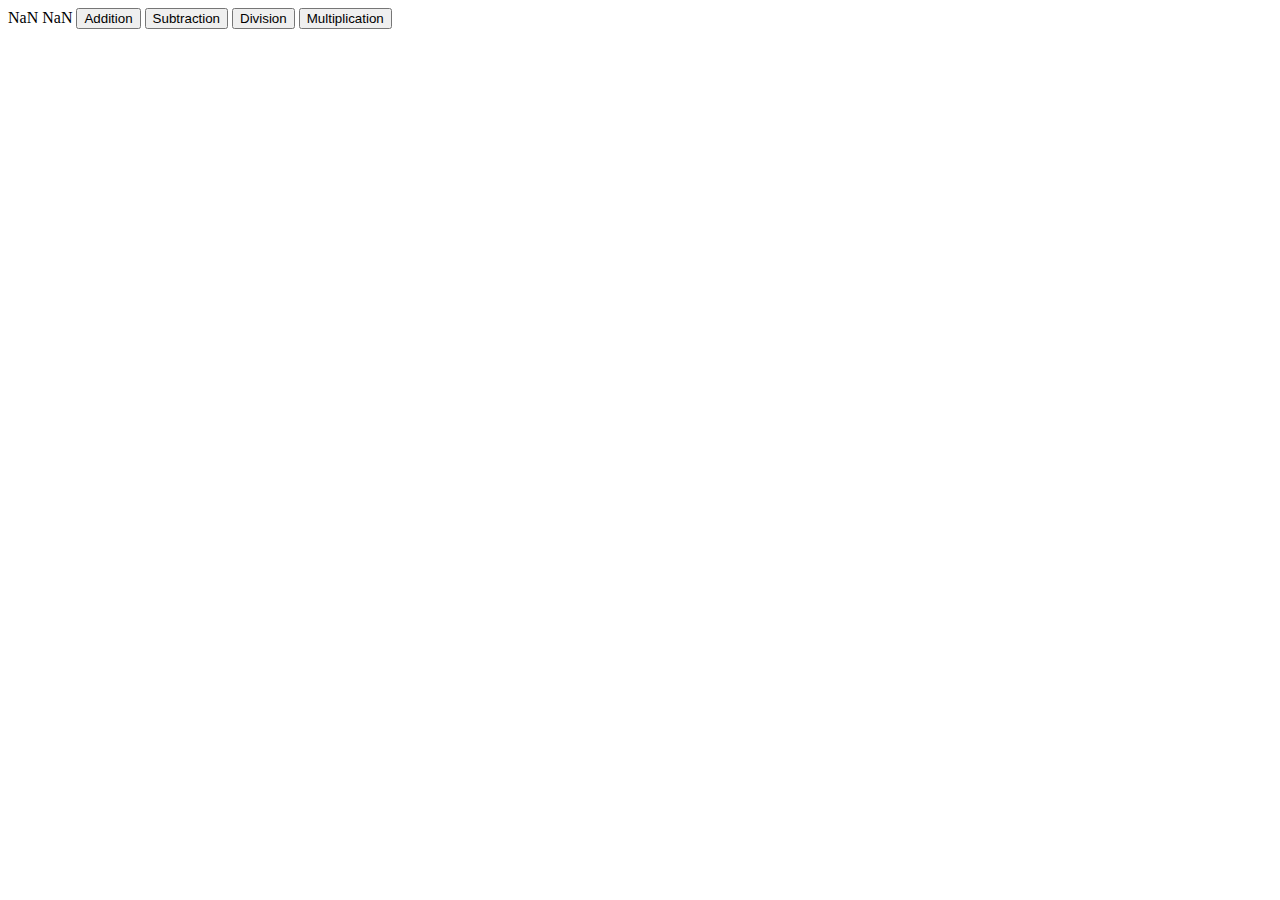
<file: javar/index.html>
<!DOCTYPE html>
<html lang="en">

<head>
    <meta charset="UTF-8" />
    <meta http-equiv="X-UA-Compatible" content="IE=edge" />
    <meta name="viewport" content="width=device-width, initial-scale=1.0" />
    <title>Document</title>
</head>

<body>
    <span id="firstvalue"></span>

    <span id="secondvalue"></span>

    <button onclick="add()">Addition</button>

    <button onclick="sub()">Subtraction</button>

    <button onclick="div()">Division</button>

    <button onclick="mul()">Multiplication</button>

    <p id="result"></p>

    <script src="calc.js"></script>
</body>

</html>
</file>
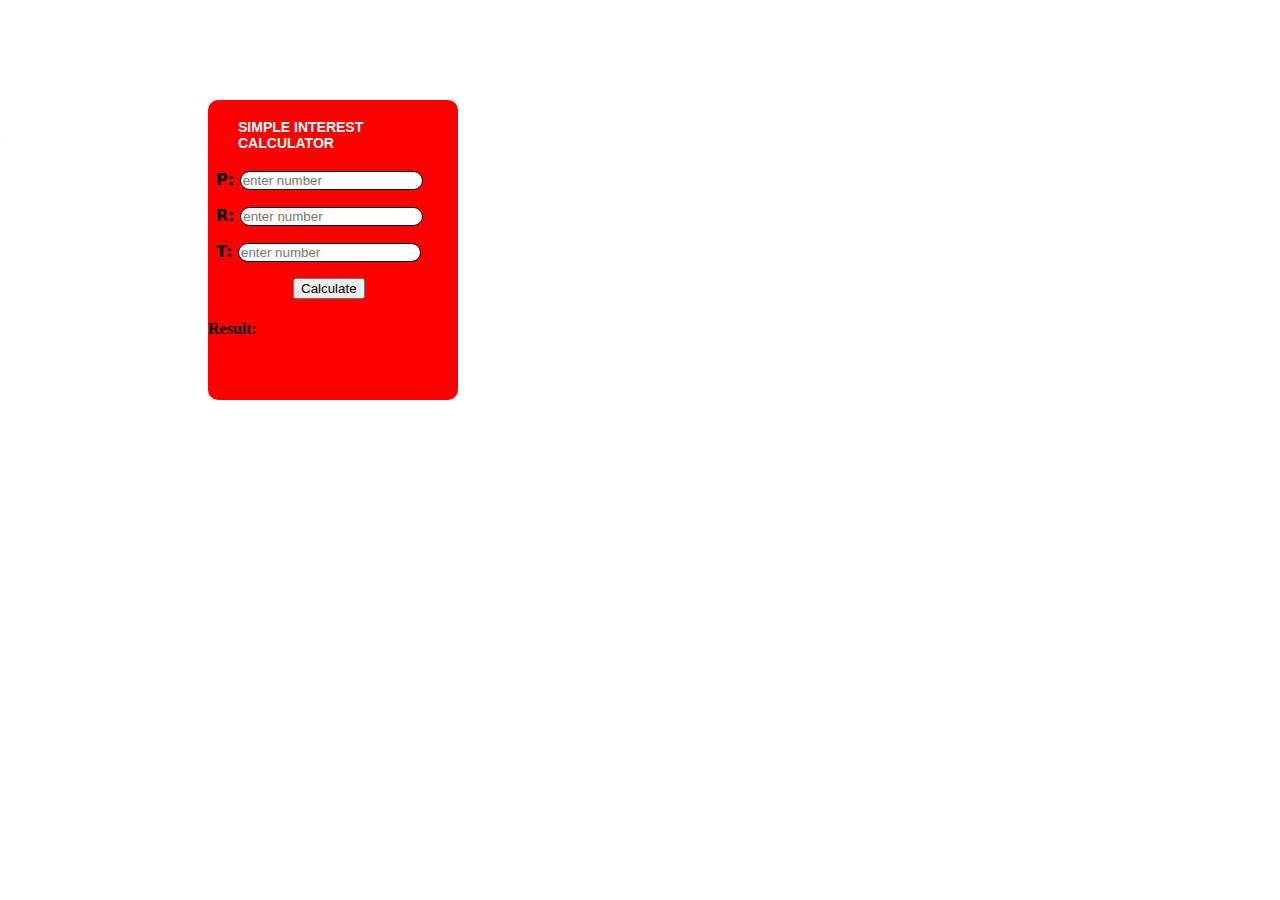
<file: JAVA STYLE/html.html>
<!DOCTYPE html>
<html lang="en">
<head>
    <meta charset="UTF-8">
    <meta http-equiv="X-UA-Compatible" content="IE=edge">
    <meta name="viewport" content="width=device-width, initial-scale=1.0">
    <title> Pleasure Park </title>
</head>
<body>
    
    <!-- <h1 id="head">HELLO</h1> -->
    <!-- <p id="solve"> simple Interest:</p> -->

    <div id="container">
        <div  id="calculator">
        <h4>Simple Interest Calculator</h4>
        </div>

        <div id="inputs">
        <p>
            <p>
                <label  for="Principal">P:</label>
                <input type="number" name="" id="box" placeholder="enter number">
            </p>

            <p>
                <label for="Rate">R:</label>
                <input type="number" name="" id="bx" placeholder="enter number">
            </p>

            <p>
                <label for="Time">T:</label>
                <input type="number" name="" id="bo" placeholder="enter number">
            </p>
        </p>
        </div>

        <div id="button">
        <button type="Result" onclick="calculator()">Calculate</button>
        </div>

        <h4 id="result">Result:</h4>
    </div>
   <script src="style.js"></script>
</body>
</html>
</file>
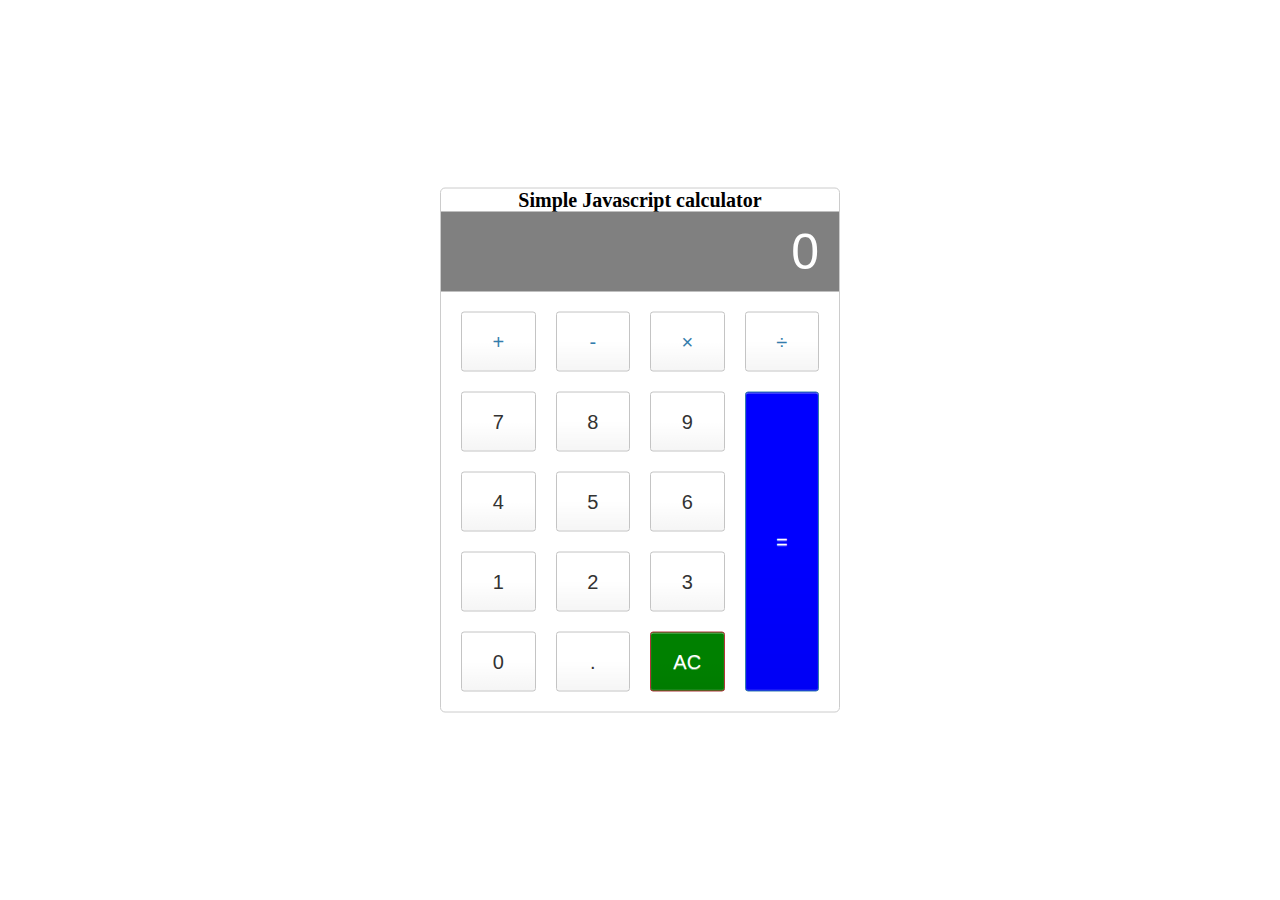
<file: javar/ploiuy.html>
<!DOCTYPE html>
<html lang="en">

<head>
    <meta charset="UTF-8" />
    <meta name="viewport" content="width=device-width, initial-scale=1.0" />
    <meta http-equiv="X-UA-Compatible" content="ie=edge" />
    <title>Document</title>
</head>
<style>
    html {
        font-size: 62.5%;
        box-sizing: border-box;
    }
    
    *,
    *::before,
    *::after {
        margin: 0;
        padding: 0;
        box-sizing: inherit;
    }
    
    .calculator {
        border: 1px solid #ccc;
        border-radius: 5px;
        position: absolute;
        top: 50%;
        left: 50%;
        transform: translate(-50%, -50%);
        width: 400px;
    }
    
    .output-screen {
        width: 100%;
        font-size: 5rem;
        height: 80px;
        border: none;
        background-color: gray;
        color: #fff;
        text-align: right;
        padding-right: 20px;
        padding-left: 10px;
    }
    
    button {
        height: 60px;
        background-color: #fff;
        border-radius: 3px;
        border: 1px solid #c4c4c4;
        background-color: transparent;
        font-size: 2rem;
        color: #333;
        background-image: linear-gradient( to bottom, transparent, transparent 50%, rgba(0, 0, 0, 0.04));
        box-shadow: inset 0 0 0 1px rgba(255, 255, 255, 0.05), inset 0 1px 0 0 rgba(255, 255, 255, 0.45), inset 0 -1px 0 0 rgba(255, 255, 255, 0.15), 0 1px 0 0 rgba(255, 255, 255, 0.15);
        text-shadow: 0 1px rgba(255, 255, 255, 0.4);
    }
    
    button:hover {
        background-color: #eaeaea;
    }
    
    .operator {
        color: #337cac;
    }
    
    .clear-value {
        background-color: green;
        border-color: #b0353a;
        color: #fff;
    }
    
    .clear-value:hover {
        background-color: #f17377;
    }
    
    .calculate-value {
        background-color: blue;
        border-color: #337cac;
        color: #fff;
        height: 100%;
        grid-area: 2 / 4 / 6 / 5;
    }
    
    .calculate-value:hover {
        background-color: #4e9ed4;
    }
    
    .display-keys {
        display: grid;
        grid-template-columns: repeat(4, 1fr);
        grid-gap: 20px;
        padding: 20px;
    }
</style>

<body>
    <div class="calculator">
        <h1 style="text-align: center">Simple Javascript calculator</h1>
        <input type="text" class="output-screen" value="" disabled />

        <div class="display-keys">
            <button class="operator" value="+">+</button>
            <button class="operator" value="-">-</button>
            <button class="operator" value="*">&times;</button>
            <button class="operator" value="/">&divide;</button>

            <button value="7">7</button>
            <button value="8">8</button>
            <button value="9">9</button>

            <button value="4">4</button>
            <button value="5">5</button>
            <button value="6">6</button>

            <button value="1">1</button>
            <button value="2">2</button>
            <button value="3">3</button>

            <button value="0">0</button>
            <button class="decimal" value=".">.</button>
            <button class="clear-value" value="clear-value">AC</button>

            <button class="calculate-value operator" value="=">=</button>
        </div>
    </div>
</body>
<script>
    const calculator = {
        outputValue: "0",
        firstValue: null,
        flagForSecondOperand: false,
        operator: null,
    };

    function inputDigit(digit) {
        const {
            outputValue,
            flagForSecondOperand
        } = calculator;

        if (flagForSecondOperand === true) {
            calculator.outputValue = digit;
            calculator.flagForSecondOperand = false;
        } else {
            calculator.outputValue =
                outputValue === "0" ? digit : outputValue + digit;
        }
    }

    function inputDecimal(dot) {
        if (calculator.flagForSecondOperand === true) return;

        // If the `outputValue` does not contain a decimal point
        if (!calculator.outputValue.includes(dot)) {
            // Append the decimal point
            calculator.outputValue += dot;
        }
    }

    function handleOperator(nextOperator) {
        const {
            firstValue,
            outputValue,
            operator
        } = calculator;
        const inputValue = parseFloat(outputValue);

        if (operator && calculator.flagForSecondOperand) {
            calculator.operator = nextOperator;
            return;
        }

        if (firstValue == null) {
            calculator.firstValue = inputValue;
        } else if (operator) {
            const currentValue = firstValue || 0;
            const result = performCalculation[operator](currentValue, inputValue);

            calculator.outputValue = String(result);
            calculator.firstValue = result;
        }

        calculator.flagForSecondOperand = true;
        calculator.operator = nextOperator;
    }

    const performCalculation = {
        "/": (firstValue, secondOperand) =>
            (firstValue / secondOperand).toFixed(5),

        "*": (firstValue, secondOperand) => firstValue * secondOperand,

        "+": (firstValue, secondOperand) => firstValue + secondOperand,

        "-": (firstValue, secondOperand) => firstValue - secondOperand,

        "=": (firstValue, secondOperand) => secondOperand,
    };

    function resetCalculator() {
        calculator.outputValue = "0";
        calculator.firstValue = null;
        calculator.flagForSecondOperand = false;
        calculator.operator = null;
    }

    function updateDisplay() {
        const display = document.querySelector(".output-screen");
        display.value = calculator.outputValue;
    }

    updateDisplay();

    const keys = document.querySelector(".display-keys");
    keys.addEventListener("click", (event) => {
        const {
            target
        } = event;
        if (!target.matches("button")) {
            return;
        }

        if (target.classList.contains("operator")) {
            handleOperator(target.value);
            updateDisplay();
            return;
        }

        if (target.classList.contains("decimal")) {
            inputDecimal(target.value);
            updateDisplay();
            return;
        }

        if (target.classList.contains("clear-value")) {
            resetCalculator();
            updateDisplay();
            return;
        }

        inputDigit(target.value);
        updateDisplay();
    });
</script>

</html>
</file>
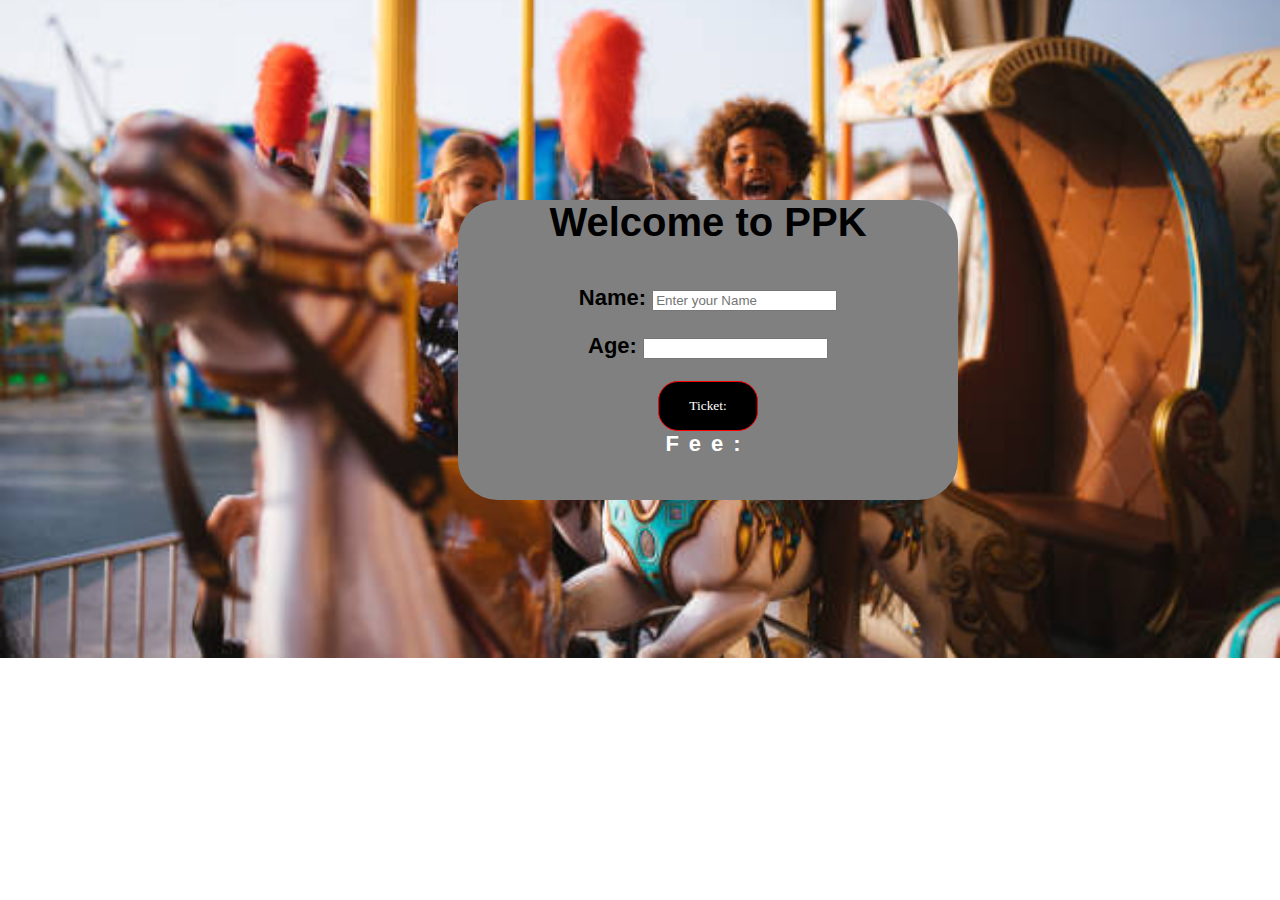
<file: PPK Team/new.html>
<!DOCTYPE html>
<html lang="en">

<head>
    <meta charset="UTF-8">
    <meta http-equiv="X-UA-Compatible" content="IE=edge">
    <meta name="viewport" content="width=device-width, initial-scale=1.0">
    <link rel="stylesheet" href="new.css">
    <title>Pleasure Park discount</title>
</head>

<body>
    <div id="reg">
        <div id="new-user">
            <p> Welcome to PPK</p>
        </div>

        <div id="inputs">
            <p>Name: <input type="text" placeholder="Enter your Name" required></p>

            <p>Age: <input type="number" id="to"></p>


            <div id="button">
                <button id="ticket" >Ticket:</button>
                <div><span>Fee:</span> <span id="fee"></span> </div>
            </div>

            
        </div>
    </div>


    <script src="ppk.js"></script>
</body>

</html>
</file>
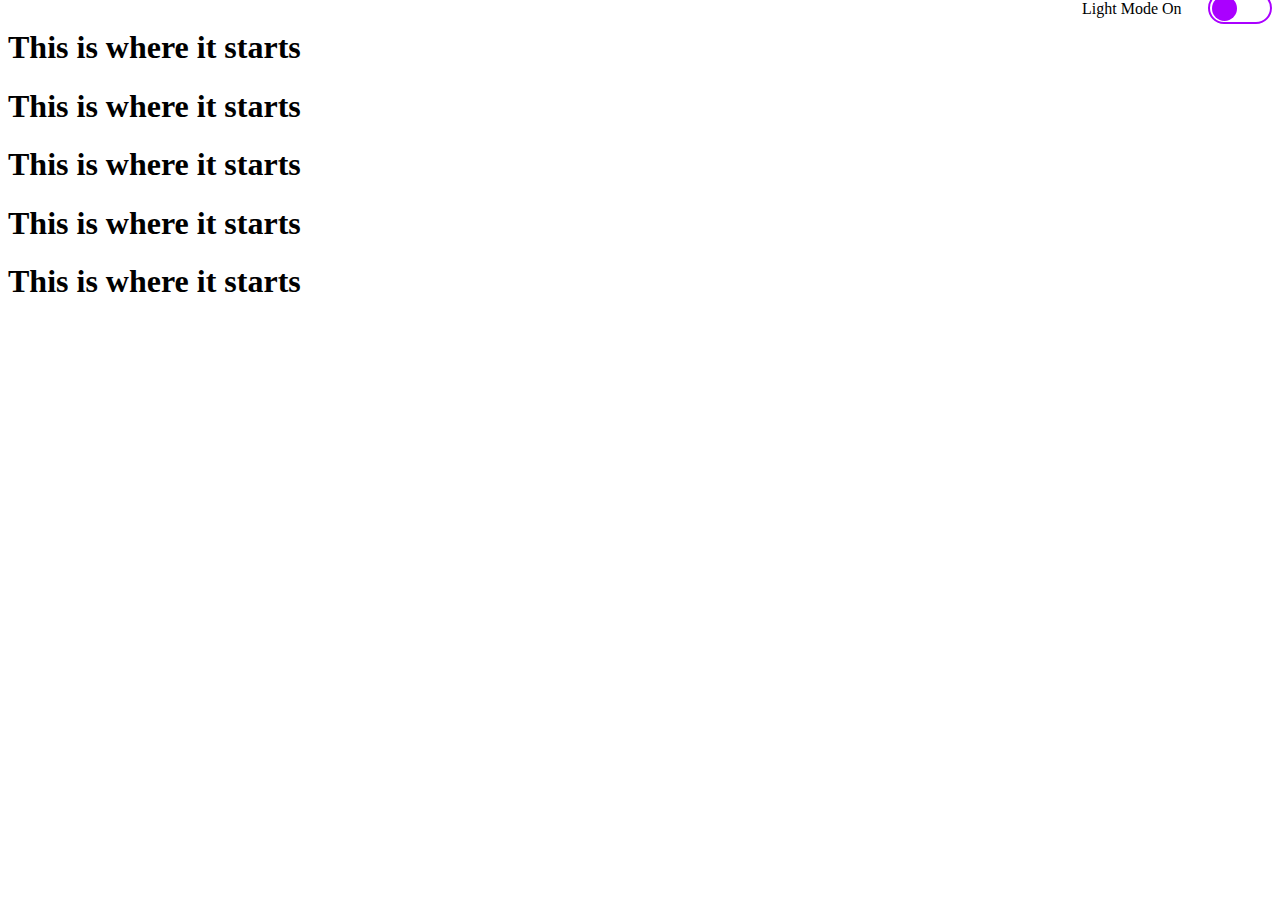
<file: Image slider/Mode_Switch/Mode/mode.html>
<!DOCTYPE html>
<html lang="en">
<head>
    <meta charset="UTF-8">
    <meta http-equiv="X-UA-Compatible" content="IE=edge">
    <meta name="viewport" content="width=device-width, initial-scale=1.0">
    <link rel="stylesheet" href="mode.css">
    <title>Mode</title>
</head>
<body>
    
<main id="wrapper-main">
    <!-- light / ddark mode container -->

    <div class="wrapper-color-switch">

        <input type="checkbox" id="input-color-switch">
        <label for="input-color-switch" class="color-switch">

            <div class="color-switch-toggle"></div>

        </label>
        
    </div>

    <h1>This is where it starts</h1>
    <h1>This is where it starts</h1>
    <h1>This is where it starts</h1>
    <h1>This is where it starts</h1>
    <h1>This is where it starts</h1>
</main>

<script src="mode.js"></script>
</body>
</html>
</file>
<file: PPK Team/new.css>
body {
  background: url(./images/time.jpg) no-repeat center center/cover;
}

#reg {
  text-align: center;
  margin-top: 200px;
  height: 300px;
  width: 500px;
  background-color: grey;
  border-radius: 40px;
  margin-left: 450px;
}

#reg #new-user {
  margin-top: 100px;
  font-family: 'Segoe UI', Tahoma, Geneva, Verdana, sans-serif;
  font-weight: bold;
  font-size: 40px;
}

#reg #inputs {
  font-family: 'Trebuchet MS', 'Lucida Sans Unicode', 'Lucida Grande', 'Lucida Sans', Arial, sans-serif;
  font-weight: bold;
  font-size: 22px;
}

#reg #button #ticket {
  width: 100px;
  border-radius: 20px;
  background-color: black;
  color: white;
  font-family: Cambria, Cochin, Georgia, Times, 'Times New Roman', serif;
  border: 1px, solid red;
  height: 50px;
}

#reg #button #ticket:hover {
  cursor: pointer;
}

#reg span {
  color: white;
  letter-spacing: 10px;
}
/*# sourceMappingURL=new.css.map */
</file>
<file: Image slider/Mode_Switch/Mode/mode.css>
* {
    box-sizing: border-box;
}

/* light color mode */

:root{
    --clr-background: #eceff1;
    --clr-base: #ffffff;
    --clr-primary: #aa00ff;
    --clr-gray: #263238;
    font-size: 16px;
    border-radius: 0.2em;
}


/* dark mode colors */
.dark-mode{
    --clr-background: #263238;
    --clr-base: black;
    --clr-primary: #69f0ae;
    --clr-gray: #e0f7fa;
}

.wrapper-color-switch{
    display: flex;
    justify-content: flex-end;
    align-items: center;
    margin-bottom: 1em;
}

.color-switch{
    width: 4em;
    height: 2em;
    border-radius: 10em;
    background: var(--clr-base);
    border: 2px solid var(--clr-primary) ;
    position: absolute;
    cursor: pointer;
}

.color-switch-toggle{
    width: 1.6em;
    height: 1.6em;
    background: var(--clr-primary);
    position: absolute;
    border-radius: 10em;
    top: 0.1em;
    left: 0.1em;
    cursor: pointer;
    transition: all 250ms ease-in-out;
}

.color-switch:before{
    content: "Light Mode On";
    position: absolute;
    display: inline-block;
    width: 12em;
    left: -8em;
    top: 0.4em;
}

#input-color-switch:checked ~ label .color-switch-toggle{
    transform: translateX(2em);
}

#input-color-switch:checked ~ .color-switch::before {
    content: "Dark Mode On";
}

#input-color-switch{
   display: none;
}
</file>
